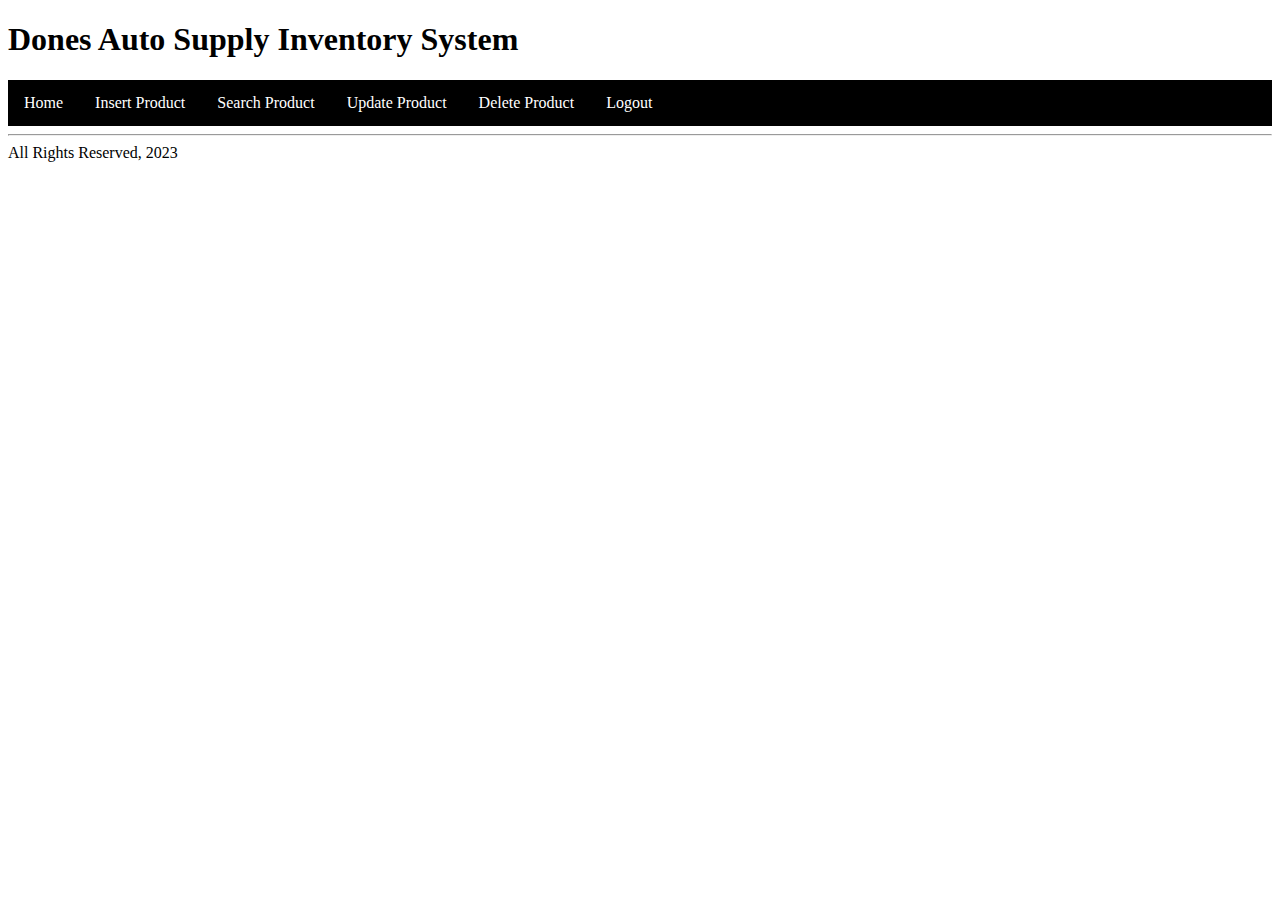
<file: index.html>
<!DOCTYPE html>
<html lang="en">
<head>
    <meta charset="UTF-8">
    <link rel="stylesheet" href="style.css">
    <meta name="viewport" content="width=device-width, initial-scale=1.0">
    <title>Inventory System</title>
</head>
<body>
    <header class="das_header">
        <h1>Dones Auto Supply Inventory System</h1>
    </header>

    <ul>
        <li><a href="index.html">Home</a></li>
        <li><a href="das_insert_product.html">Insert Product</a></li>
        <li><a href="das_search_product.html">Search Product</a></li>
        <li><a href="das_update_product.html">Update Product</a></li>
        <li><a href="das_delete_product.html">Delete Product</a></li>
        <li class="left_logout_1"><a href="das_login_page.html">Logout</a></li>
    </ul>

    <ul class="left_logout">

    </ul>

    <footer>
        <hr>
        All Rights Reserved, 2023
    </footer>
</body>
</html>
</file>
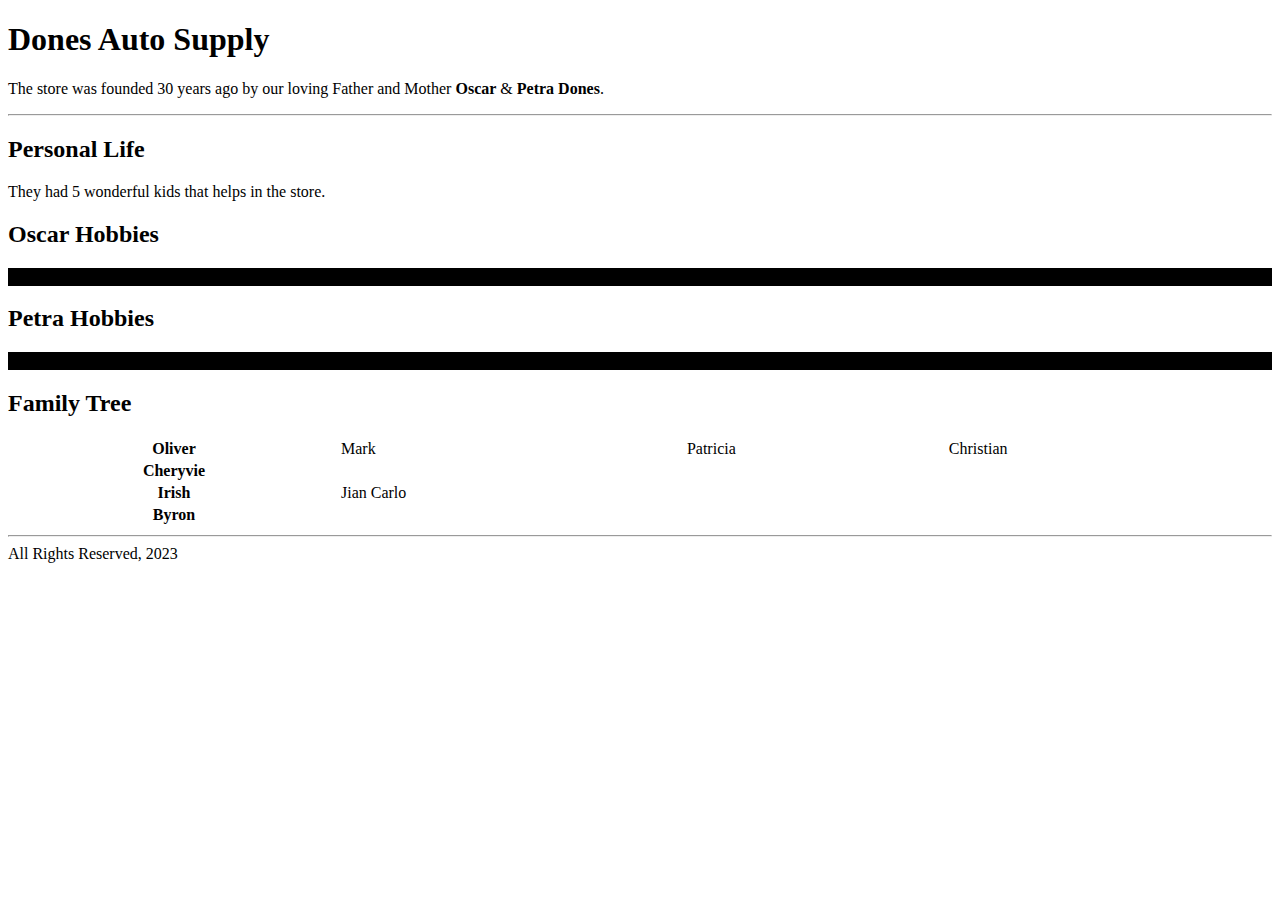
<file: about.html>
<!DOCTYPE html>
<html lang="en">
<head>
    <meta charset="UTF-8">
    <link rel="stylesheet" href="style.css">
    <meta name="viewport" content="width=device-width, initial-scale=1.0">
    <title>DAS Inventory System</title>
</head>
<body>

    <!-- Header -->
    <h1>Dones Auto Supply</h1>
    <p>The store was founded 30 years ago by our loving Father and Mother <strong>Oscar</strong> & <strong>Petra Dones</strong>.</p>
    <hr>
    <!-- End of Header -->
   
    <!-- Personal Information -->
    <section>
        <h2>
            Personal Life
        </h2>
        <p>
            They had 5 wonderful kids that helps in the store.
        </p>
    </section>
    <!-- End of Personal Information -->

 <!-- Personal hobbies -->
 <section>
    <h2>
        Oscar Hobbies
    </h2>
    <ul>
        <li>Playing badminton</li>
        <li>Surfing the net</li>
        <li>Cooking</li>
        <li>Walking</li>
        <li>Travel</li>
    </ul>

    <h2>
        Petra Hobbies
    </h2>
    <ul>
        <li>Dancing</li>
        <li>Cooking</li>
        <li>Watching Netflix</li>
        <li>Walking</li>
        <li>Travel</li>
    </ul>
 </section>
<!-- End of Personal hobbies -->

 <!-- Family Tree-->
 <section>
    <h2>
        Family Tree
    </h2>

    <table style="width: 100%;">
        <tr>
            <th>Oliver</th>
            <td>Mark</td>
            <td>Patricia</td>
            <td>Christian</td>
            <td></td>
        </tr>

        <tr>
            <th>Cheryvie</th>
            <td></td>
            <td></td>
            <td></td>
            <td></td>
        </tr>

        <tr>
            <th>Irish</th>
            <td>Jian Carlo</td>
            <td></td>
            <td></td>
            <td></td>
        </tr>

        <tr>
            <th>Byron</th>
            <td></td>
            <td></td>
            <td></td>
            <td></td>
        </tr>
    </table>
 </section>
<!-- End of Family section -->

    <!-- Footer -->
    <hr>
    <footer>
        All Rights Reserved, 2023
    </footer>
    <!-- End of Footer -->
</body>
</html>
</file>
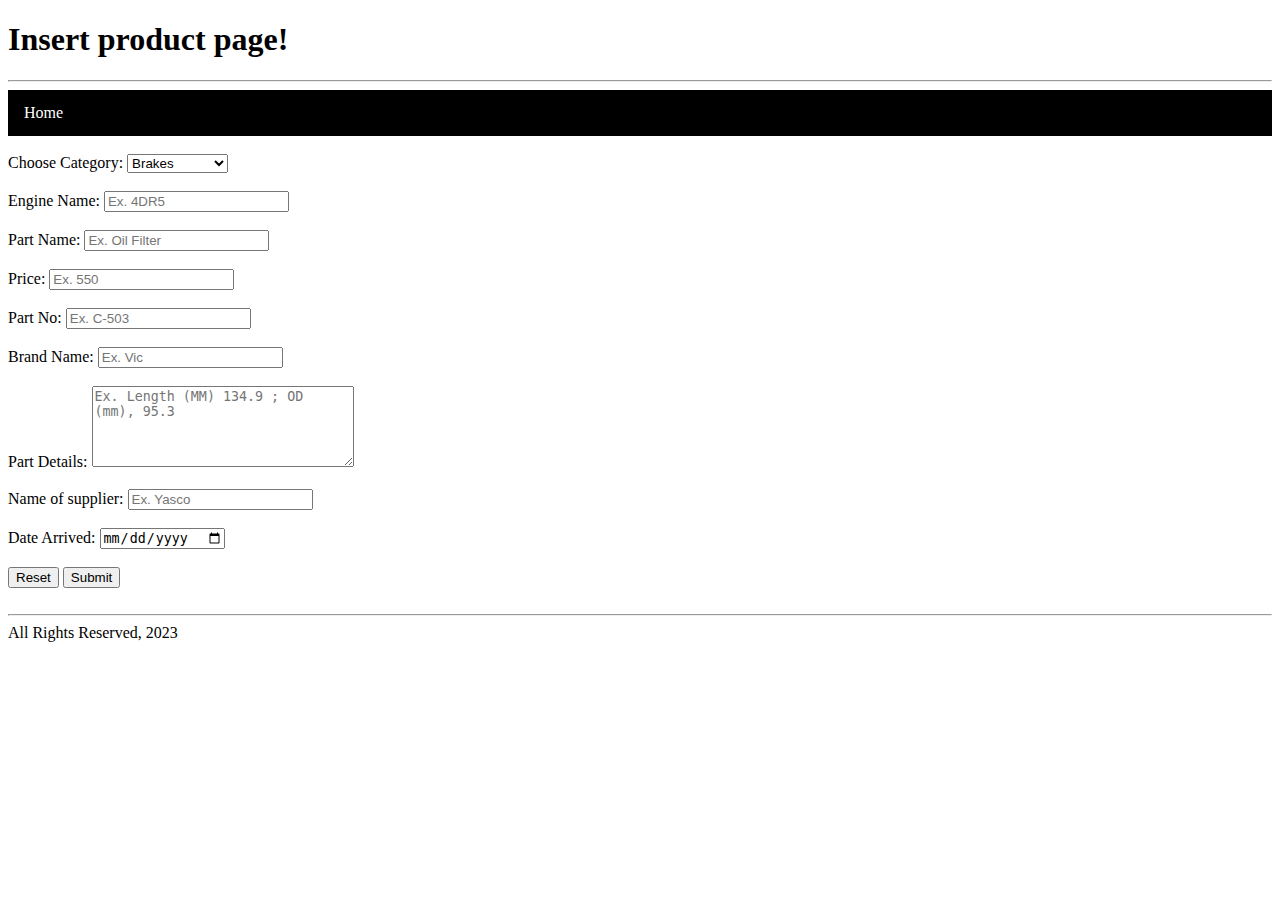
<file: das_insert_product.html>
<!DOCTYPE html>
<html lang="en">
<head>
    <meta charset="UTF-8">
    <link rel="stylesheet" href="style.css">
    <meta name="viewport" content="width=device-width, initial-scale=1.0">
    <title>Insert Product</title>
</head>
<body>
    <header>
        <h1 class="das_form">Insert product page!</h1>
        <hr>
    </header>

<nav>
    <ul>
        <li><a href="index.html">Home</a></li>
    </ul>
</nav>

    <!-- Insert product form -->
    <form class="das_form" method="post" action="form.php">
        <div>
            <br>
            <label for="c_parts">Choose Category:</label>
            <select name="category" id="c_parts">
                <option value="brakes">Brakes</option>
                <option value="engine">Engine</option>
                <option value="transmission">Transmission</option>
            </select>

            <br>
            <br>
            <label for="p_engine">Engine Name: </label>
            <input type="text" id="p_engine" placeholder="Ex. 4DR5" required>
            <br>
            <br>
            <label for="p_name">Part Name:</label>
            <input type="text" id="p_name" placeholder="Ex. Oil Filter" required>
            <br>
            <br>
            <label for="p_price">Price:</label>
            <input type="number" id="p_price" placeholder="Ex. 550" required>
            <br>
            <br>
            <label for="p_no">Part No:</label>
            <input type="text" id="p_no" placeholder="Ex. C-503" required>
            <br>
            <br>
            <label for="p_brand">Brand Name: </label>
            <input type="text" id="p_brand" placeholder="Ex. Vic" required>
            <br>
            <br>
            <label for="p_details">Part Details: </label>
            <textarea name="part_details" id="p_details" placeholder="Ex. Length (MM) 134.9 ; OD (mm), 95.3" rows="5" cols="30" ></textarea>
            <br>
            <br>
            <label for="p_supplier">Name of supplier: </label>
            <input type="text" id="p_supplier" placeholder="Ex. Yasco" required>
            <br>
            <br>
            <label for="p_supplier_date">Date Arrived: </label>
            <input type="date" id="p_supplier_date" required>
            <br>
            <br>
            <button type="reset">Reset</button>
            <button type="submit">Submit</button>
        </div>
    </form>
            <!-- End of Insert product form -->

            <!-- Footer All rights reserved -->
            <br>
            <hr>
            <footer>
                All Rights Reserved, 2023
            </footer>
            <!-- End of Footer All rights reserved -->
</body>
</html>
</file>
<file: style.css>
ul {
    list-style-type: none;
    margin: 0;
    padding: 0;
    overflow: hidden;
    background-color: black;
}

li{
    float: left;
}

a {
display: block;
padding: 8px;
background-color: ;
}

li a {
    display: block;
    color: white;
    text-align: center;
    padding: 14px 16px;
    text-decoration: none;
}

li a:hover {
    background-color: #dddddd;
  }
</file>
